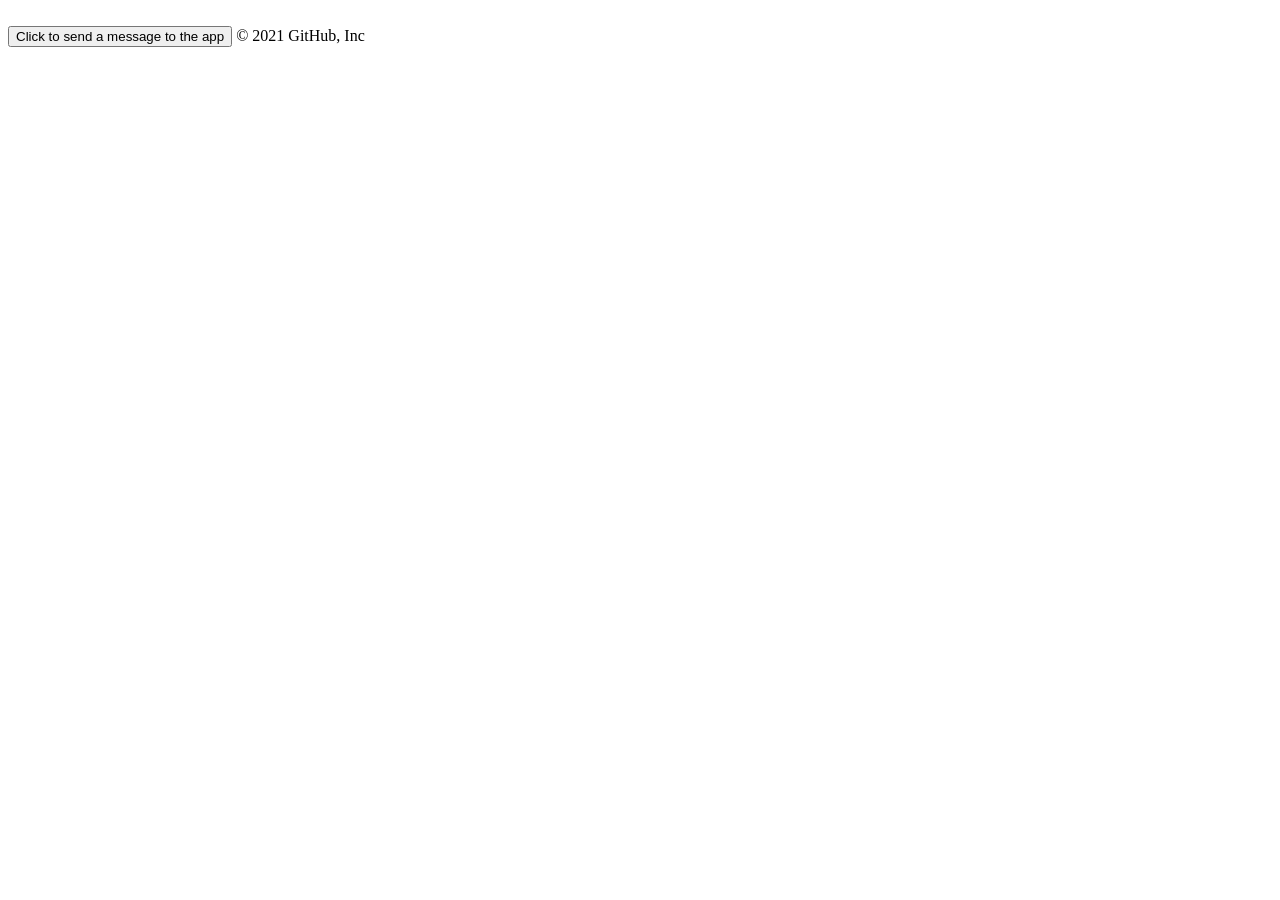
<file: Webviewer-1.html>
<html>
  <head>
    <meta name="viewport" content="width=device-width, initial-scale=1">
    <script src="https://thunkable.github.io/webviewer-extension/thunkableWebviewerExtension.js" type="text/javascript"></script>
  </head>
  <body>
    <span id="messageDisplay"></span>
    <br />
    <button type="button" id="messageButton">Click to send a message to the app</button>
  </body>
  <script type="text/javascript">
    
    //------------------------------------------
// when we get a message from the app, display it on the page
ThunkableWebviewerExtension.receiveMessage(function(message) {
  // Do something with your message
  alert(message)
});

    //--------------------------------------------
    // when the button is clicked, send a message to the app
    document.getElementById('messageButton').onclick = function() {
      ThunkableWebviewerExtension.postMessage('hello world');
    }

    // when we get a message from the app, display it on the page
    ThunkableWebviewerExtension.receiveMessage(function(message) {
      document.getElementById('messageDisplay').innerHTML = message;
    });

    // when we get a message from the app that needs a return value
    // return the string 'fast response' unless the message is
    // 'slow message'. If the message is 'slow message', wait for
    // four seconds, then return the string 'slow response'.
    // The slow response shows how this could work for API calls that
    // take time to execute.
    ThunkableWebviewerExtension.receiveMessageWithReturnValue(function(message, callback) {
      if (message === 'slow message') {
        setTimeout(() => callback('slow response'), 4000);
      } else {
        callback('fast response');
      }
    });
  </script>
</html>
© 2021 GitHub, Inc
</file>
